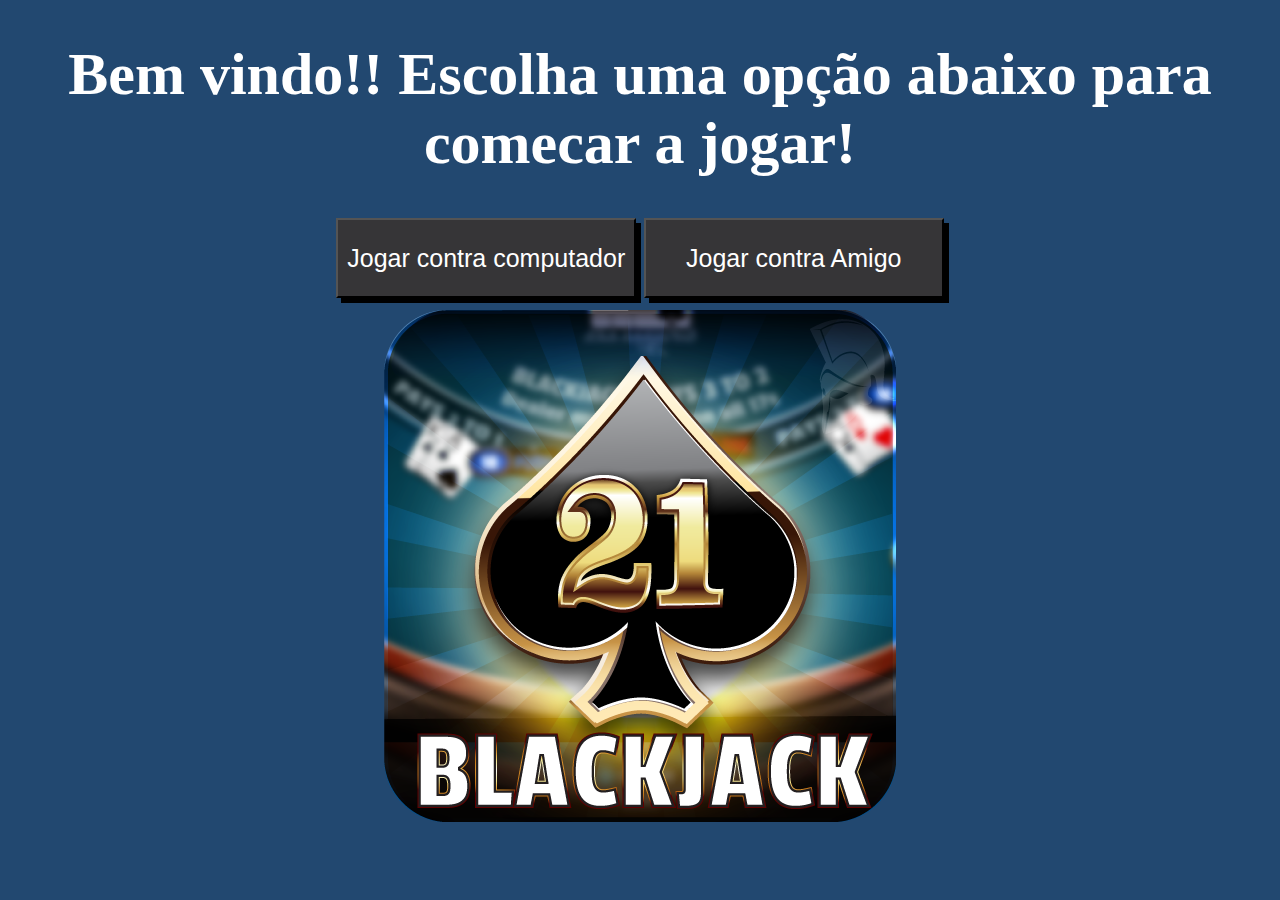
<file: index.html>
<!DOCTYPE html>
<html>
<head>
    <meta charset="utf-8">
    <meta name="viewport" content="width=device-width, initial-scale=1.0">
    <link rel="stylesheet" href="css/style.css">
    <link href="https://fonts.googleapis.com/css2?family=Montserrat:wght@200;400&display=swap" rel="stylesheet">
    <title>João Lucas N. Andrade</title>
 
</head>

<body>
<h1>Bem vindo!! Escolha uma opção abaixo para comecar a jogar!</h1>

<section class="btnindex" id="btnindex">
    <a href="JVSPC.html"><button type="button">Jogar contra computador</button></a>
    <a href = "JVSJ.html"><button type="button">Jogar contra Amigo</button></a>
</section>

<img src="./img/BlackJack.png">

</body>
 <script src="./js/script.js"></script>
</html>
</file>
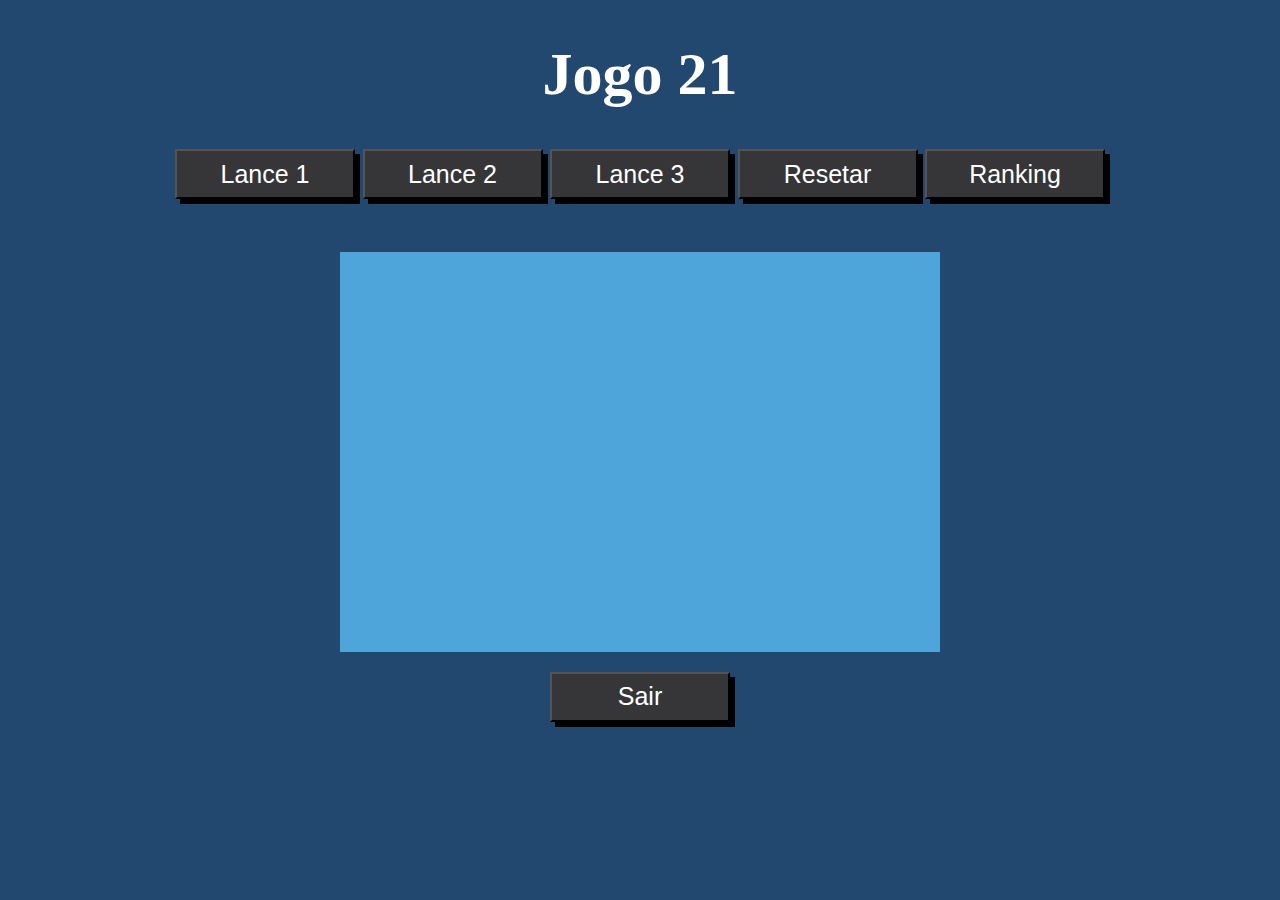
<file: JVSJ.html>
<!DOCTYPE html>
<html>
<head>
    <meta charset="utf-8">
    <meta name="viewport" content="width=device-width, initial-scale=1.0">
    <link rel="stylesheet" href="css/style.css">
    <link href="https://fonts.googleapis.com/css2?family=Montserrat:wght@200;400&display=swap" rel="stylesheet">
    <title>João Lucas N. Andrade</title>
 
</head>

<body>

<section id="main" class = "main">
    
    <h1>Jogo 21</h1>

    <button id = "btn1" type="button" onclick= "lance1()">Lance 1</button>
    <button id = "btn2" type="button" onclick= "lance2()">Lance 2</button>
    <button id = "btn3" type="button" onclick= "lance3()">Lance 3</button>
    <button id = "resetar" type="button" onclick= "reset()">Resetar</button>
    <button id = "Ranking" type="button" onclick= "ranking()">Ranking</button>


    <div id = "placar" class= "placar" ></div>

    <a href="index.html"><button id="voltar" type="button">Sair</button></a>

</section>
</body>
 <script src="./js/script.js"></script>
</html>
</file>
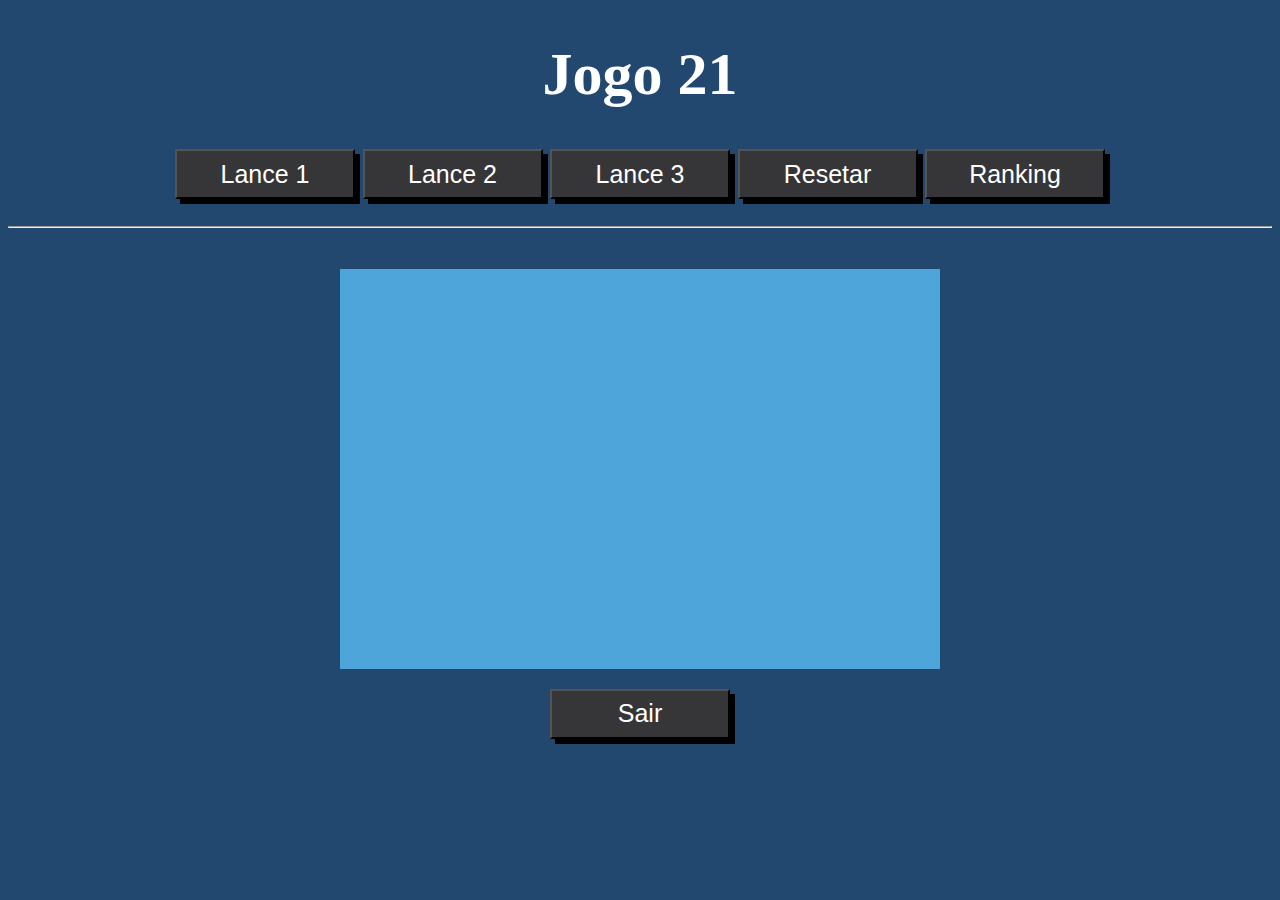
<file: JVSPC.html>
<!DOCTYPE html>
<html>
<head>
    <meta charset="utf-8">
    <meta name="viewport" content="width=device-width, initial-scale=1.0">
    <link rel="stylesheet" href="css/style.css">
    <link href="https://fonts.googleapis.com/css2?family=Montserrat:wght@200;400&display=swap" rel="stylesheet">
    <title>João Lucas N. Andrade</title>
 
</head>

<body>

<section id="main" class = "main">
    
    <h1>Jogo 21</h1>
    
    <button id = "btn1" type="button" onclick= "lance1pc()">Lance 1</button>
    <button id = "btn2" type="button" onclick= "lance2pc()">Lance 2</button>
    <button id = "btn3" type="button" onclick= "lance3pc()">Lance 3</button>
    <button id = "resetar" type="button" onclick= "reset()">Resetar</button>
    <button id = "Ranking" type="button" onclick= "rankingpc()">Ranking</button>
    <hr>


    <div id = "placar" class= "placar" ></div>

    <a href="index.html"><button id="voltar" type="button">Sair</button></a>

</section>
</body>
 <script src="./js/script.js"></script>
</html>
</file>
<file: css/style.css>
body{
    background-color: #224870;
    font-size: 30px;
    text-align: center;
    color: white;
    
    
}

.placar{
    margin: auto;
    text-align: center;
    width: 600px;
    height: 400px;
    background-color:#4EA5D9;
    margin-bottom: 20px;
    
}   

.main button{
    box-shadow: 5px 5px 0px #000000;
    color: white;
    background-color: #363537;
    width: 180px;
    height: 50px;
    margin-bottom: 12px;
}

button{
    box-shadow: 5px 5px 0px #000000;
    color: white;
    background-color: #363537;
    width: 300px;
    height: 80px;
    margin-bottom: 12px;
    font-size: 25px;

}
</file>
